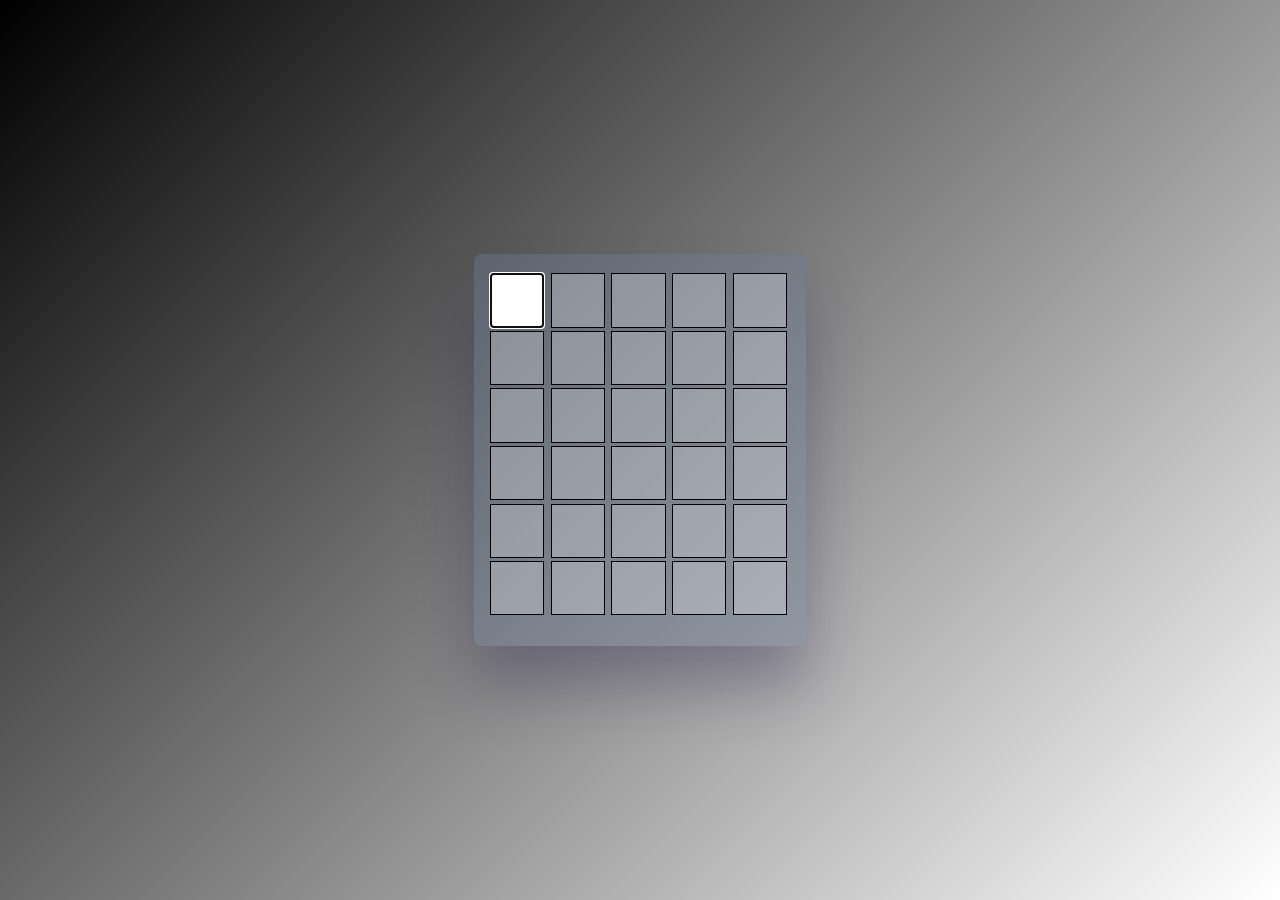
<file: index.html>
<!DOCTYPE html>
<html lang="en">
  <head>
    <meta name="viewport" content="width=device-width, initial-scale=1.0" />
    <title>Wordle</title>
    <!-- Google Font -->
    <link
      href="https://fonts.googleapis.com/css2?family=Poppins:wght@600&display=swap"
      rel="stylesheet"
    />
    <!-- Stylesheet -->
    <link rel="stylesheet" href="style.css" />
  </head>
  <body>
    <div class="wrapper">
      <div class="container"></div>
      <!--div class="rules">
        <img src="rules.svg" /-->
      </div>
      <div class="win-screen hide"></div>
    </div>
    <button class="submit hide">Submit</button>
    <!-- Script -->
    <script src="script.js"></script>
  </body>
</html>
</file>
<file: style.css>
* {
    padding: 0;
    margin: 0;
    box-sizing: border-box;
    font-family: "Poppins", sans-serif;
  }
  body {
    height: 100vh;
    background: linear-gradient(135deg, #000000, #00000000);
  }
  .wrapper {
    position: absolute;
    transform: translate(-50%, -50%);
    top: 50%;
    left: 50%;
    display: flex;
    gap: 1em;
    background-color: #6a7c9a63;
    padding: 1em;
    border-radius: 0.5em;
    box-shadow: 0 2.5em 3.75em rgba(30, 19, 70, 0.3);
  }
  .container,
  .rules {
    width: 18.75em;
    height: 22.5em;
    position: relative;
  }
  .input-group {
    display: grid;
    width: 100%;
    grid-template-columns: auto auto auto auto auto;
    column-gap: 0.2em;
    margin: 0.2em 0;
  }
  .input-box {
    font-size: 2em;
    width: 1.7em;
    height: 1.7em;
    text-align: center;
    display: block;
    border: 1px solid #000000;
    line-height: 1;
    font-weight: 600;
    text-transform: uppercase;
  }
  .input-box:disabled {
    color: #000000;
  }
  .correct {
    background-color: #6aaa64;
  }
  .exists {
    background-color: #c9b458;
  }
  .incorrect {
    background-color: #787c7e;
  }
  .correct,
  .exists,
  .incorrect {
    color: #ffffff;
  }
  .win-screen {
    font-weight: 400;
    position: absolute;
    background-color: #ffffff;
    height: 100%;
    width: 100%;
    top: 0;
    left: 0;
    border-radius: 0.5em;
    display: flex;
    align-items: center;
    justify-content: center;
    flex-direction: column;
    gap: 1em;
  }
  .win-screen button {
    font-size: 1.2em;
    background-color: #7e5bfb;
    border: none;
    outline: none;
    font-weight: 400;
    padding: 0.8em 2em;
    border-radius: 2em;
  }
  .hide {
    display: none;
  }
  @media screen and (max-width: 700px) {
    .wrapper {
      flex-direction: column;
      transform: translateX(-50%);
      left: 50%;
      top: 0.5em;
    }
  }
</file>
